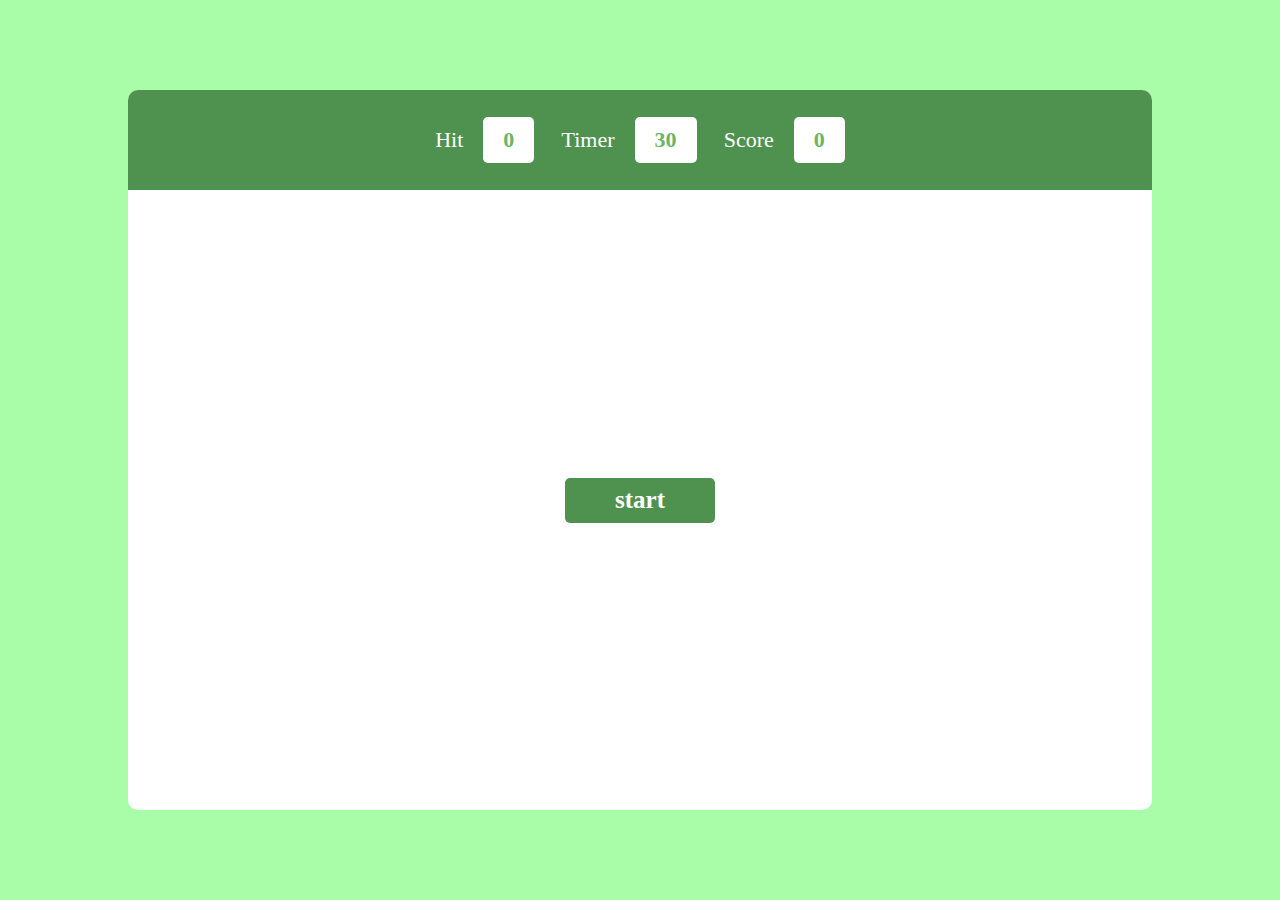
<file: Bubble_Project/index.html>
<!DOCTYPE html>
<html lang="en">
<head>
    <meta charset="UTF-8">
    <meta name="viewport" content="width=device-width, initial-scale=1.0">
    <title>Document</title>
    <link rel="stylesheet" href="https://cdnjs.cloudflare.com/ajax/libs/font-awesome/6.5.1/css/all.min.css" integrity="sha512-DTOQO9RWCH3ppGqcWaEA1BIZOC6xxalwEsw9c2QQeAIftl+Vegovlnee1c9QX4TctnWMn13TZye+giMm8e2LwA==" crossorigin="anonymous" referrerpolicy="no-referrer" />
    <link rel="stylesheet" href="style.css">
</head>
<body>
    <div id="main">
        <div id="panel">
            <div id="ptop">
                <div class="elem">
                    <h2>Hit</h2>
                    <div id="hitval" class="box">0</div>
                </div>
                <div class="elem">
                    <h2>Timer</h2>
                    <div id="timerval" class="box">30</div>
                </div>
                <div class="elem">
                    <h2>Score</h2>
                    <div id="scoreval" class="box">0</div>
                </div>
            </div>
            
            <div id="pbtm">
                <button id="startGame">start</button>
            </div>
        </div>
    </div>




    <script src="script.js"></script>
</body>
</html>
</file>
<file: Bubble_Project/style.css>
*{
    margin: 0;
    padding: 0;
    font-family: "Gilroy";
    box-sizing: border-box;
}
html, body{
    width: 100%;
    height: 100%;
}
:root{
    --primary-color : rgb(79, 146, 79);
}
#main{
    display: flex;
    align-items: center;
    justify-content: center;
    width: 100%;
    height: 100%;
    background-color: rgb(169, 253, 169);
}
#panel{
    overflow: hidden;
    width: 80%;
    height: 80%;
    border-radius: 10px;
    background-color: #fff;
}

#ptop{
    display: flex;
    color: #fff;
    justify-content: space-between;
    padding: 0 30%;
    align-items: center;
    width: 100%;
    height: 100px;
    background-color: var(--primary-color);
}

.elem{
    display: flex;
    align-items: center;
    gap: 20px;
    /* background-color: red; */
    /* width: 10%; */
}
.elem h2{
    font-weight: 500;
    font-size: 22px;
}

.box{
    color: rgb(105, 182, 105);
    font-weight: 600;
    font-size: 22px;
    padding: 10px 20px;
    border-radius: 5px;
    background-color: #fff;
}

#pbtm{
    align-items: center;
    justify-content: center;
    padding: 20px;
    text-align: center;
    width: 100%;
    height: calc(100% - 100px);
    display: flex;
    gap: 10px;
    flex-wrap: wrap;
    /* background-color: #000; */
}
#tryAgain{
    /* align-self: center; */
    width:150px;
    height: 45px;margin: 10px;
    font-size: 20px;
    font-weight: 700;
    background-color: var(--primary-color);
    border-radius: 5px;
    border: none;
}
#tryAgain a{
    text-decoration: none;
    color: #fff;
}

.bubble{
    display: flex;
    align-items: center;
    justify-content: center;
    width: 60px;
    height: 60px;
    background-color: var(--primary-color);
    color: #fff;
    border-radius: 50%;
    font-weight: 500;
}

.bubble:hover{
    cursor: pointer;
    background-color: rgb(57, 97, 57);
}
#startGame{
    width:150px;
    height: 45px;margin: 10px;
    font-size: 25px;
    font-weight: 700;
    background-color: var(--primary-color);
    border-radius: 5px;
    border: none;
    color: #fff;
}
</file>
